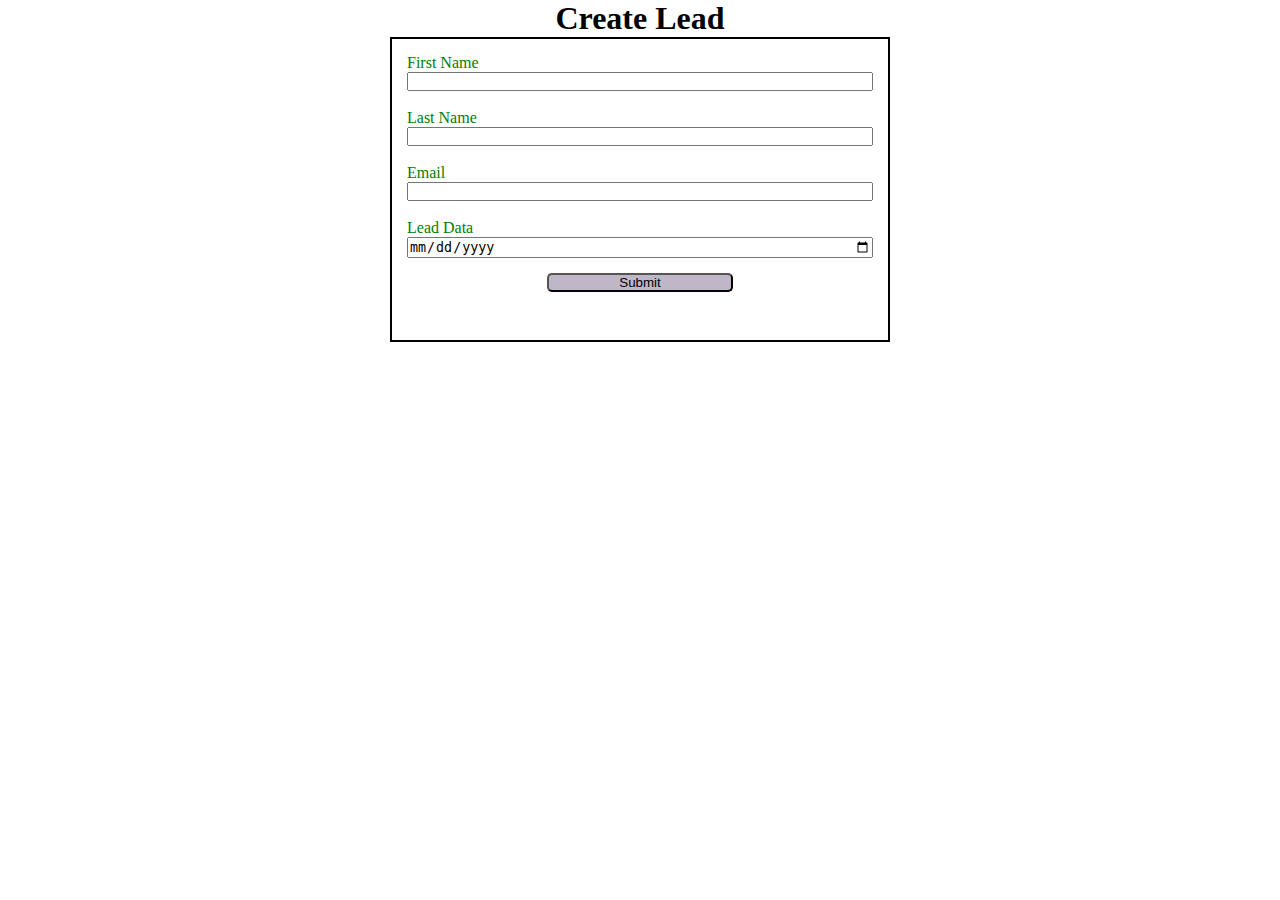
<file: index.html>
<!DOCTYPE html>
<html lang="en">
<head>
    <meta charset="UTF-8">
    <meta name="viewport" content="width=device-width, initial-scale=1.0">
    <title>Web to Lead Form</title>
    <link rel="stylesheet" href="style.css" />
    <script src="https://www.google.com/recaptcha/api.js"></script>
    <script src="script.js"></script>
</head>
<body>
    <h1>Create Lead</h1>
    <form action="https://webto.salesforce.com/servlet/servlet.WebToLead?encoding=UTF-8&orgId=00D5g00000LN7cz" method="POST"
    onsubmit="beforesubmit()">

    <input 
    type=hidden 
    name='captcha_settings' 
    value='{"keyname":"WebToLeadBootcamp","fallback":"true","orgId":"00D5g00000LN7cz","ts":""}'
    />
    
    <input type=hidden name="oid" value="00D5g00000LN7cz">
    <input type=hidden name="retURL" value="https://aniketparate11.github.io/Web-to-Lead-Bootcamp/thanks.html">
    <input type=hidden name="Lead_Date__c" class="outputdate">
    
    <label for="first_name">First Name</label><input  id="first_name" maxlength="40" name="first_name" size="20" type="text" required="true" /><br>
    
    <label for="last_name">Last Name</label><input  id="last_name" maxlength="80" name="last_name" size="20" type="text" required="true" /><br>
    
    <label for="email">Email</label><input  id="email" maxlength="80" name="email" size="20" type="text" required="true" /><br>

    <label for="Lead Data">Lead Data</label>
    <input type="date" required="true" class="inputdate"/>
    
    <!--Lead Date:<span class="dateInput dateOnlyInput"><input  id="00NJ1000000FoPa" name="00NJ1000000FoPa" size="12" type="text" /></span><br> -->
    
    <input type="submit" name="submit" class="submit">

    <div class="g-recaptcha" data-callback="capthchasucces" data-sitekey="6LcDVuspAAAAAByGpUzwEsdY1qgDTEd1dsmDZKsU"></div>
    <br />
    
    </form>

</body>
</html>
</file>
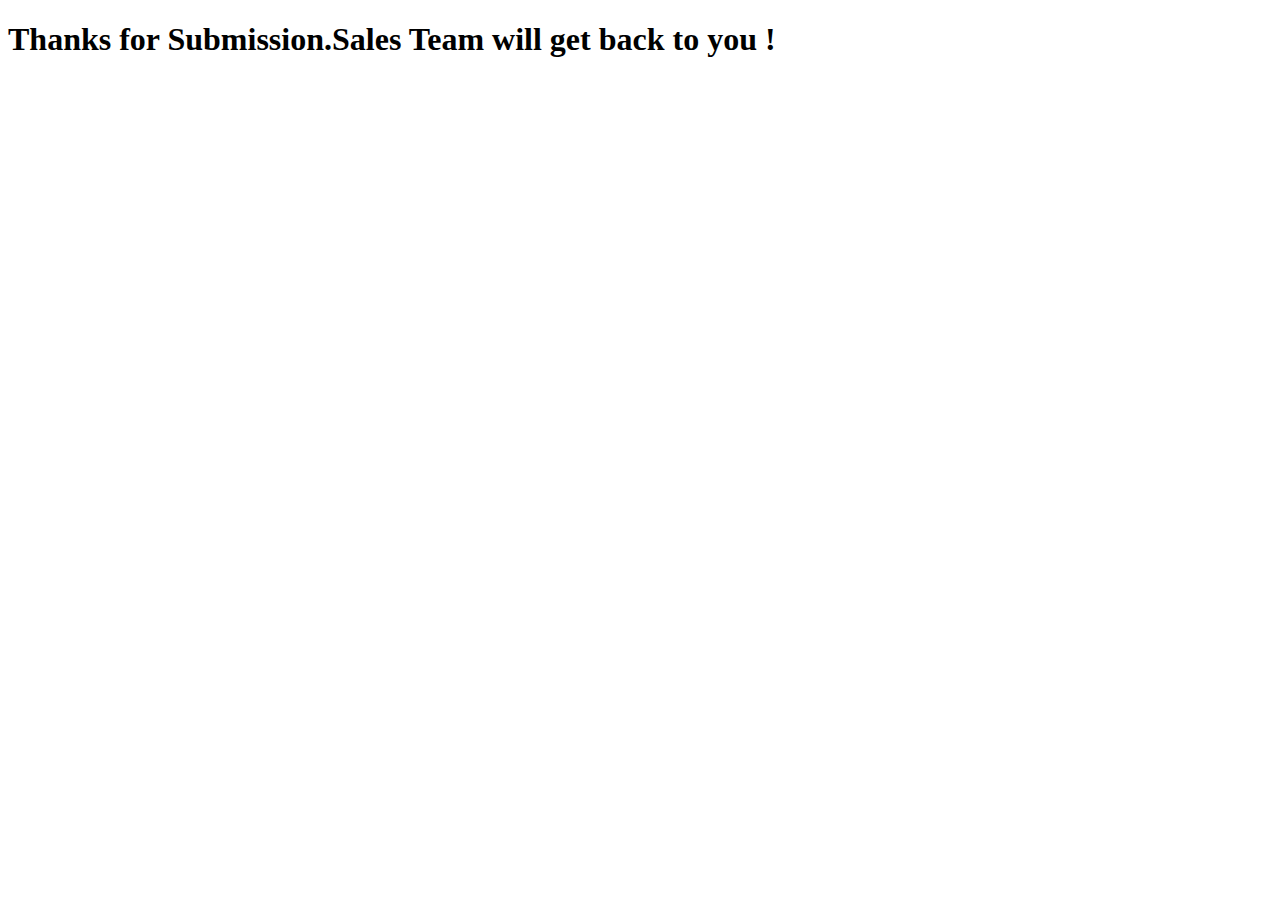
<file: thanks.html>
<!DOCTYPE html>
<html lang="en">
<head>
    <meta charset="UTF-8">
    <meta name="viewport" content="width=device-width, initial-scale=1.0">
    <title>Thank You</title>
</head>
<body>
    <h1>Thanks for Submission.Sales Team will get back to you !</h1>
</body>
</html>
</file>
<file: style.css>
* {
    margin: 0;
    padding: 0;
    box-sizing: border-box;
}

h1 {
    text-align: center;
}

input,label {
    display:block;
}

label {
    color: green;
}

input {
    width: 100%;
}

.submit {
    margin: 15px auto 0 auto;
    width: 40%;
    background-color: rgb(191, 182, 199);
    border-radius: 5px;
}

form {
    min-width: 300px;
    max-width: 500px;
    margin: auto;
    border: 2px solid black;
    padding: 15px;
}

.g-recaptcha {
    margin-top: 15px;
    display: flex;
    justify-content: center;
}
</file>
